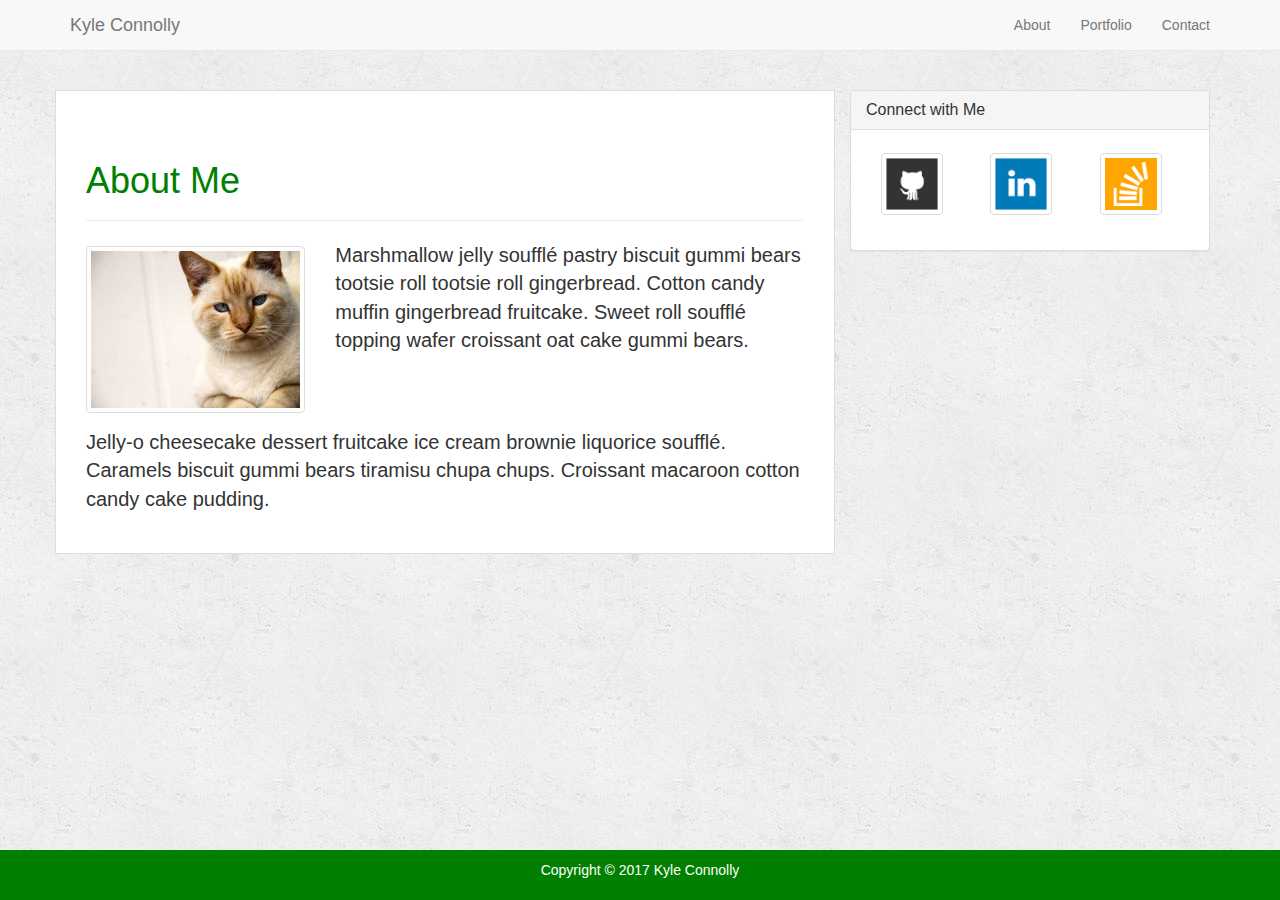
<file: index.html>
<!doctype html>
<html lang="en-us">

<head>
  <meta charset="UTF-8">
  <meta name="viewport" content="width=device-width, initial-scale=1.0">
  <title>About | Kyle Connolly</title>
  <link rel="stylesheet" type="text/css" href="assets/css/reset.css">
  <link rel="stylesheet" href="https://maxcdn.bootstrapcdn.com/bootstrap/3.3.7/css/bootstrap.min.css" integrity="sha384-BVYiiSIFeK1dGmJRAkycuHAHRg32OmUcww7on3RYdg4Va+PmSTsz/K68vbdEjh4u"
    crossorigin="anonymous">
  <link rel="stylesheet" type="text/css" href="assets/css/style.css">
</head>

<body>

  <!-- Navbar Bootstrap Contents -->
  <nav class="navbar navbar-default navbar-fixed-top">
    <div class="container">
      <div class="navbar-header">
        <a class="navbar-brand" href="#">Kyle Connolly</a>
      </div>
      <div class="collapse navbar-collapse" id="bs-example-navbar-collapse-1">
        <ul class="nav navbar-nav navbar-right">
          <li>
            <a href="index.html">About</a>
          </li>
          <li>
            <a href="portfolio.html">Portfolio</a>
          </li>
          <li>
            <a href="contact.html">Contact</a>
          </li>
        </ul>
      </div>
    </div>
  </nav>

  <!-- #main-container id for grid content -->
  <div id="main-container" class="container">
    <div class="row">
      <div id="infoblock" class="col-md-8">
        <div class="page-header">
          <h1>About Me</h1>
        </div>
        <div class="row">
          <div class="col-md-4">
            <img src="assets/images/cat.jpg" class="img-thumbnail">
          </div>
          <div class="col-md-8" id="paragraphone">
            <p>
              Marshmallow jelly soufflé pastry biscuit gummi bears tootsie roll tootsie roll gingerbread. Cotton candy muffin gingerbread
              fruitcake. Sweet roll soufflé topping wafer croissant oat cake gummi bears.
            </p>
          </div>
          <div class="col-md-12" id="paragraphtwo">
            Jelly-o cheesecake dessert fruitcake ice cream brownie liquorice soufflé. Caramels biscuit gummi bears tiramisu chupa chups.
            Croissant macaroon cotton candy cake pudding.
            </p>
          </div>
        </div>
      </div>

      <div class="col-md-4">
        <div class="panel panel-default">
          <div class="panel-heading">
            <h3 class="panel-title">Connect with Me</h3>
          </div>
          <div class="panel-body">
            <div class="col-md-4">
              <a href="https://Github.com">
                <img src="assets/images/github-128.png" class="thumbnail" id="socialGit" alt="Github" />
              </a>
            </div>
            <div class="col-md-4">
              <a href="https://linkedin.com">
                <img src="assets/images/linkedin-128.png" class="thumbnail" id="socialLinked" alt="Linkedin" />
              </a>
            </div>
            <div class="col-md-4">
              <a href="https://stackoverflow.com">
                <img src="assets/images/stackoverflow-128.png" class="thumbnail" id="socialStack" alt="Stack Overflow" />
              </a>
            </div>
          </div>
        </div>
      </div>
    </div>
  </div>

  <!--Sticky Footer below -->
  <footer>
    <div class="footer">
      <p>Copyright © 2017 Kyle Connolly</p>
    </div>
  </footer>
</body>

</html>
</file>
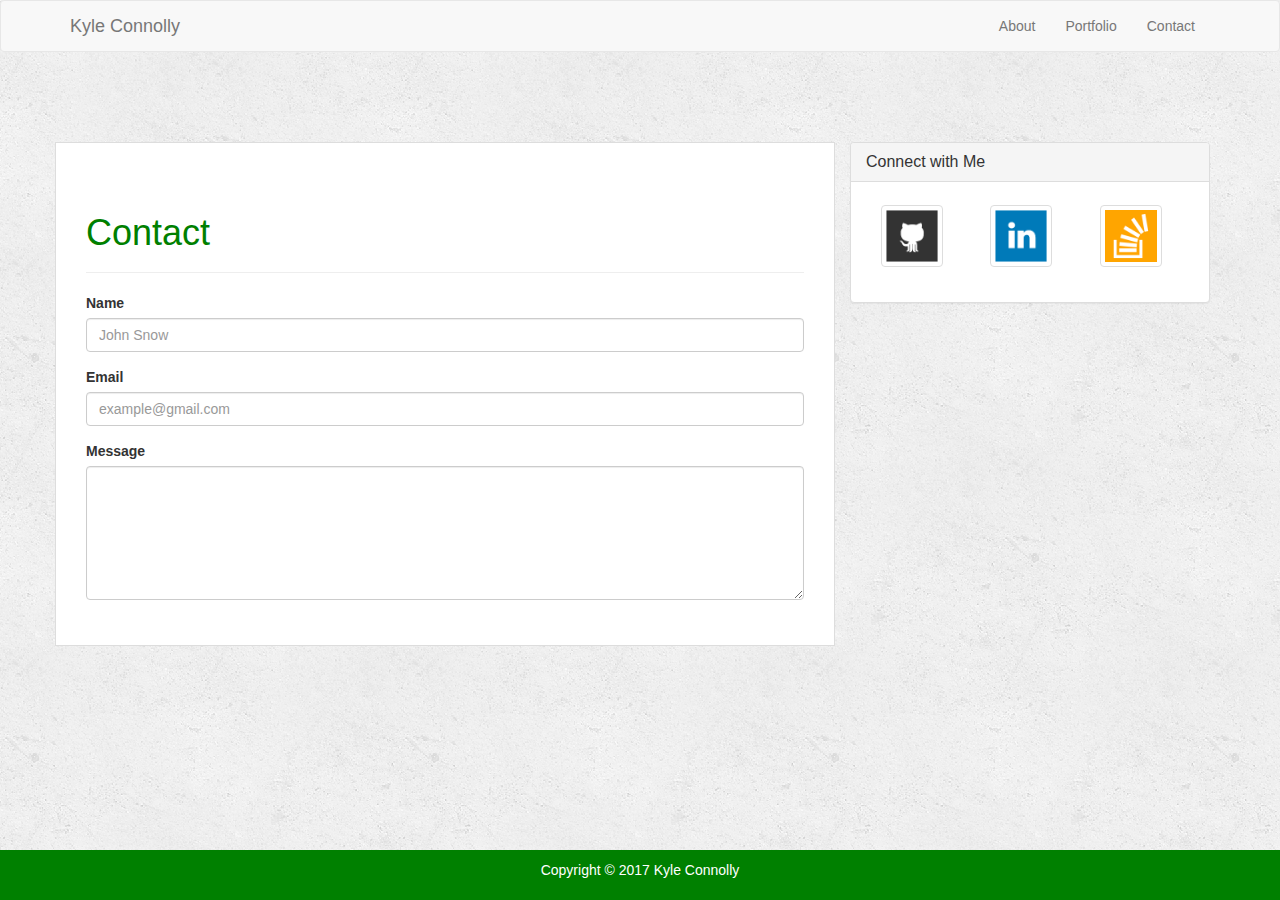
<file: contact.html>
<!doctype html>
<html lang="en-us">

<head>
  <meta charset="UTF-8">
  <title>Contact | Kyle Connolly</title>
  <meta name="viewport" content="width=device-width, initial-scale=1.0">
  <link rel="stylesheet" type="text/css" href="assets/css/reset.css">
  <link rel="stylesheet" href="https://maxcdn.bootstrapcdn.com/bootstrap/3.3.7/css/bootstrap.min.css" integrity="sha384-BVYiiSIFeK1dGmJRAkycuHAHRg32OmUcww7on3RYdg4Va+PmSTsz/K68vbdEjh4u"
    crossorigin="anonymous">
  <link rel="stylesheet" type="text/css" href="assets/css/style.css">
</head>

<body>
  
  <!--Navbar Bootstrap Contents -->
  <nav class="navbar navbar-default">
    <div class="container">
      <div class="navbar-header">
        <a class="navbar-brand" href="#">Kyle Connolly</a>
      </div>
      <div class="collapse navbar-collapse" id="bs-example-navbar-collapse-1">
        <ul class="nav navbar-nav navbar-right">
          <li>
            <a href="index.html">About</a>
          </li>
          <li>
            <a href="portfolio.html">Portfolio</a>
          </li>
          <li>
            <a href="contact.html">Contact</a>
          </li>
        </ul>
      </div>
    </div>
  </nav>

  <!-- #main-container id for grid content -->
  <div id="main-container" class="container">
    <div class="row">
      <div id="infoblock" class="col-md-8">
        <div class="page-header">
          <h1>Contact </h1>
        </div>
        <form>
          <div class="form-group">
            <label for="exampleInputName1">Name</label>
            <input type="Name" class="form-control" id="exampleInputName1" placeholder="John Snow">
          </div>
          <div class="form-group">
            <label for="exampleInputEmail1">Email</label>
            <input type="email" class="form-control" id="exampleInputEmail1" placeholder="example@gmail.com">
          </div>
          <div class="form-group">
            <label for="exampleFormControlTextarea1">Message</label>
            <textarea class="form-control" id="exampleFormControlTextarea1" rows="6"></textarea>
          </div>
        </form>
      </div>
      <div class="col-md-4">
        <div class="panel panel-default">
          <div class="panel-heading">
            <h3 class="panel-title">Connect with Me</h3>
          </div>
          <div class="panel-body">
            <div class="col-md-4">
              <a href="https://Github.com">
                <img src="assets/images/github-128.png" class="thumbnail" id="socialGit" alt="Github" />
              </a>
            </div>
            <div class="col-md-4">
              <a href="https://linkedin.com">
                <img src="assets/images/linkedin-128.png" class="thumbnail" id="socialLinked" alt="Linkedin" />
              </a>
            </div>
            <div class="col-md-4">
              <a href="https://stackoverflow.com">
                <img src="assets/images/stackoverflow-128.png" class="thumbnail" id="socialStack" alt="Stack Overflow" />
              </a>
            </div>
          </div>
        </div>
      </div>
    </div>
  </div>
  </div>

  <!-- Sticky Footer below -->
  <footer>
    <div class="footer">
      <p>Copyright © 2017 Kyle Connolly</p>
    </div>
  </footer>
</body>

</html>
</file>
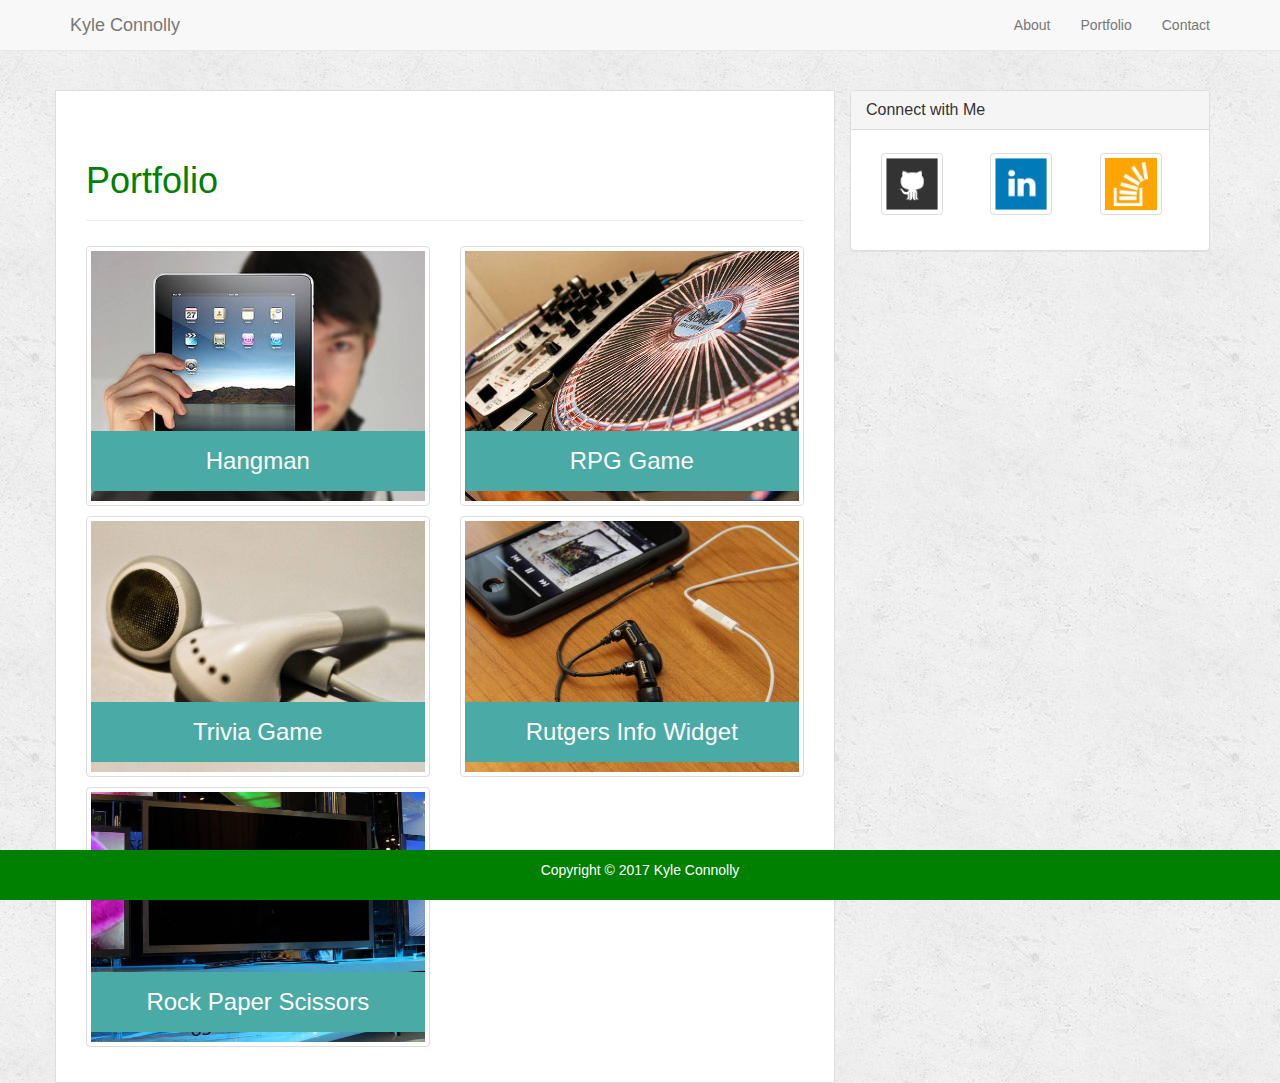
<file: portfolio.html>
<!doctype html>
<html lang="en-us">

<head>
  <meta charset="UTF-8">
  <meta name="viewport" content="width=device-width, initial-scale=1.0">
  <title>Portfolio | Kyle Connolly</title>
  <link rel="stylesheet" type="text/css" href="assets/css/reset.css">
  <link rel="stylesheet" href="https://maxcdn.bootstrapcdn.com/bootstrap/3.3.7/css/bootstrap.min.css" integrity="sha384-BVYiiSIFeK1dGmJRAkycuHAHRg32OmUcww7on3RYdg4Va+PmSTsz/K68vbdEjh4u"
    crossorigin="anonymous">
  <link rel="stylesheet" type="text/css" href="assets/css/style.css">
</head>

<body>

  <!-- Navbar Bootstrap Contents -->
  <nav class="navbar navbar-default navbar-fixed-top">
    <div class="container">
      <div class="navbar-header">
        <a class="navbar-brand" href="#">Kyle Connolly</a>
      </div>
      <div class="collapse navbar-collapse" id="bs-example-navbar-collapse-1">
        <ul class="nav navbar-nav navbar-right">
          <li>
            <a href="index.html">About</a>
          </li>
          <li>
            <a href="portfolio.html">Portfolio</a>
          </li>
          <li>
            <a href="contact.html">Contact</a>
          </li>
        </ul>
      </div>
    </div>
  </nav>

  <!-- #main-container id for grid content -->
  <div id="main-container" class="container">
    <div class="row">
      <div id="infoblock" class="col-md-8">
        <div class="page-header">
          <h1>Portfolio</h1>
        </div>
        <div class="row">
          <div class="col-md-6">
            <img src="assets/images/technics-q-c-640-480-1.jpg" class="img-thumbnail">
            <h3 class="gametitle"> Hangman </h3>
          </div>
          <div class="col-md-6">
            <img src="assets/images/technics-q-c-640-480-2.jpg" class="img-thumbnail">
            <h3 class="gametitle"> RPG Game </h3>
          </div>
          <div class="col-md-6">
            <img src="assets/images/technics-q-c-640-480-5.jpg" class="img-thumbnail">
            <h3 class="gametitle"> Trivia Game </h3>
          </div>
          <div class="col-md-6">
            <img src="assets/images/technics-q-c-640-480-7.jpg" class="img-thumbnail">
            <h3 class="gametitle"> Rutgers Info Widget </h3>
          </div>
          <div class="col-md-6">
            <img src="assets/images/technics-q-c-640-480-9.jpg" class="img-thumbnail" id="lastgametitle">
            <h3 class="gametitle">Rock Paper Scissors </h3>
          </div>
        </div>
      </div>

      <div class="col-md-4">
        <div class="panel panel-default">
          <div class="panel-heading">
            <h3 class="panel-title">Connect with Me</h3>
          </div>
          <div class="panel-body">
            <div class="col-md-4">
              <a href="https://Github.com">
                <img src="assets/images/github-128.png" class="thumbnail" id="socialGit" alt="Github" />
              </a>
            </div>
            <div class="col-md-4">
              <a href="https://linkedin.com">
                <img src="assets/images/linkedin-128.png" class="thumbnail" id="socialLinked" alt="Linkedin" />
              </a>
            </div>
            <div class="col-md-4">
              <a href="https://stackoverflow.com">
                <img src="assets/images/stackoverflow-128.png" class="thumbnail" id="socialStack" alt="Stack Overflow" />
              </a>
            </div>
          </div>
        </div>
      </div>
    </div>
  </div>

  <!-- Sticky Footer below -->
  <footer>
    <div class="footer">
      <p>Copyright © 2017 Kyle Connolly</p>
    </div>
  </footer>
</body>

</html>
</file>
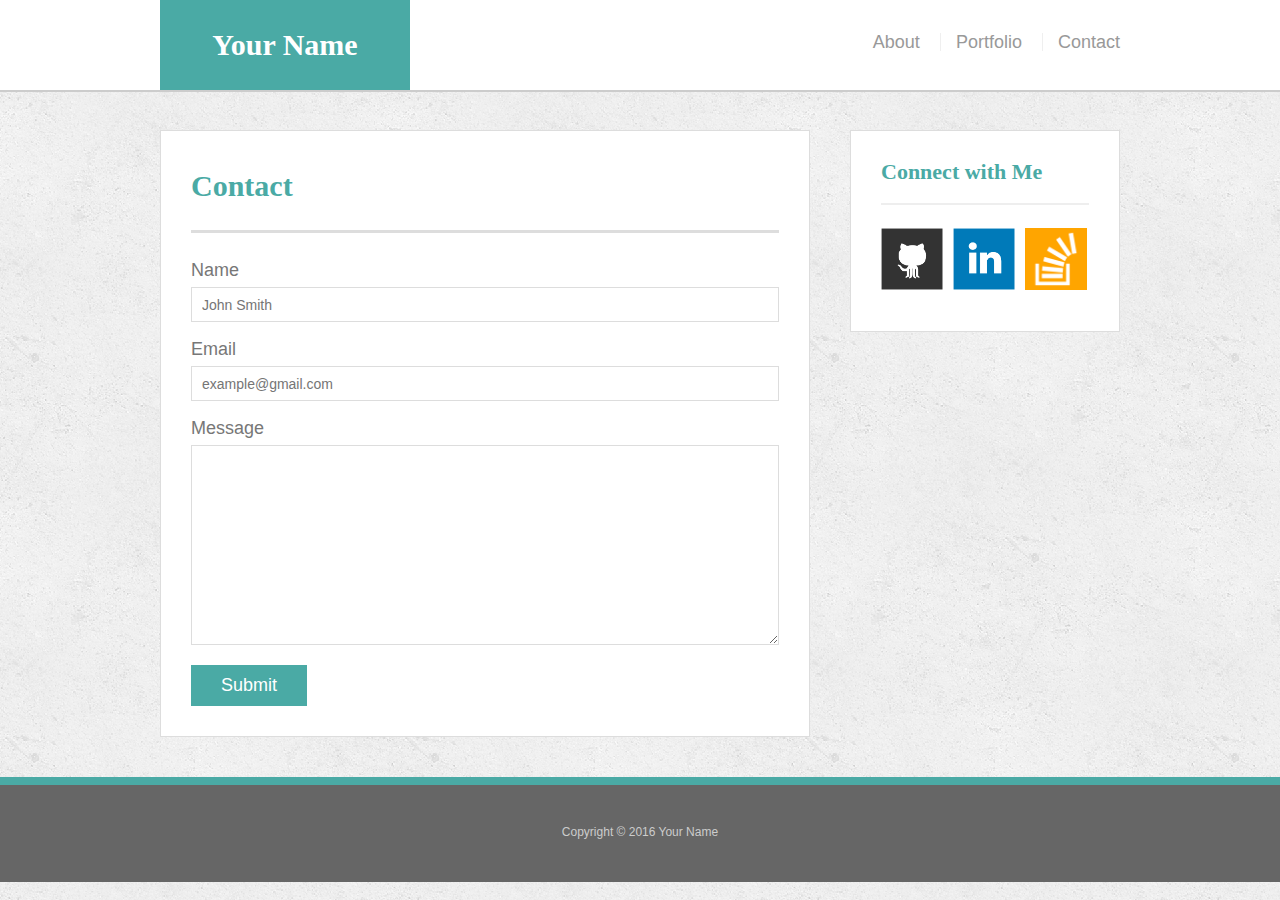
<file: bonus/hover-styles.html>
<!doctype html>
<html lang="en-us">

<head>
  <meta charset="UTF-8">
  <title>Hover Styling</title>
  <link rel="stylesheet" type="text/css" href="assets/css/reset.css">
  <link rel="stylesheet" type="text/css" href="assets/css/style.css">
</head>

<body>

  <header id="masthead">
    <div class="container">
      <a href="#" id="logo">Your Name</a>
      <nav>
        <a href="#">About</a>
        <a href="#">Portfolio</a>
        <a href="#">Contact</a>
      </nav>
    </div>
  </header>

  <div id="main-container" class="container">
    <section class="main-section">
      <h1>Contact</h1>

      <form id="contact-form">
        <ul>
          <li>
            <label for="name">Name</label>
            <input type="text" id="name" name="name" placeholder="John Smith" required="required">
          </li>
          <li>
            <label for="email">Email</label>
            <input type="email" id="email" name="email" placeholder="example@gmail.com" required="required">
          </li>
          <li>
            <label for="message">Message</label>
            <textarea id="message" name="message" required="required"></textarea>
          </li>
        </ul>
        <input type="submit">
      </form>

    </section>

    <section class="sidebar">
      <div id="connect">
        <h2>Connect with Me</h2>

        <img src="assets/images/github-128.png" class="social" alt="Github">
        <img src="assets/images/linkedin-128.png" class="social" alt="LinkedIn">
        <img src="assets/images/stackoverflow-128.png" class="social" alt="Stack Overflow">
      </div>
    </section>
  </div>

  <footer>
    <div class="container">
      Copyright &copy; 2016 Your Name
    </div>
  </footer>
</body>

</html>
</file>
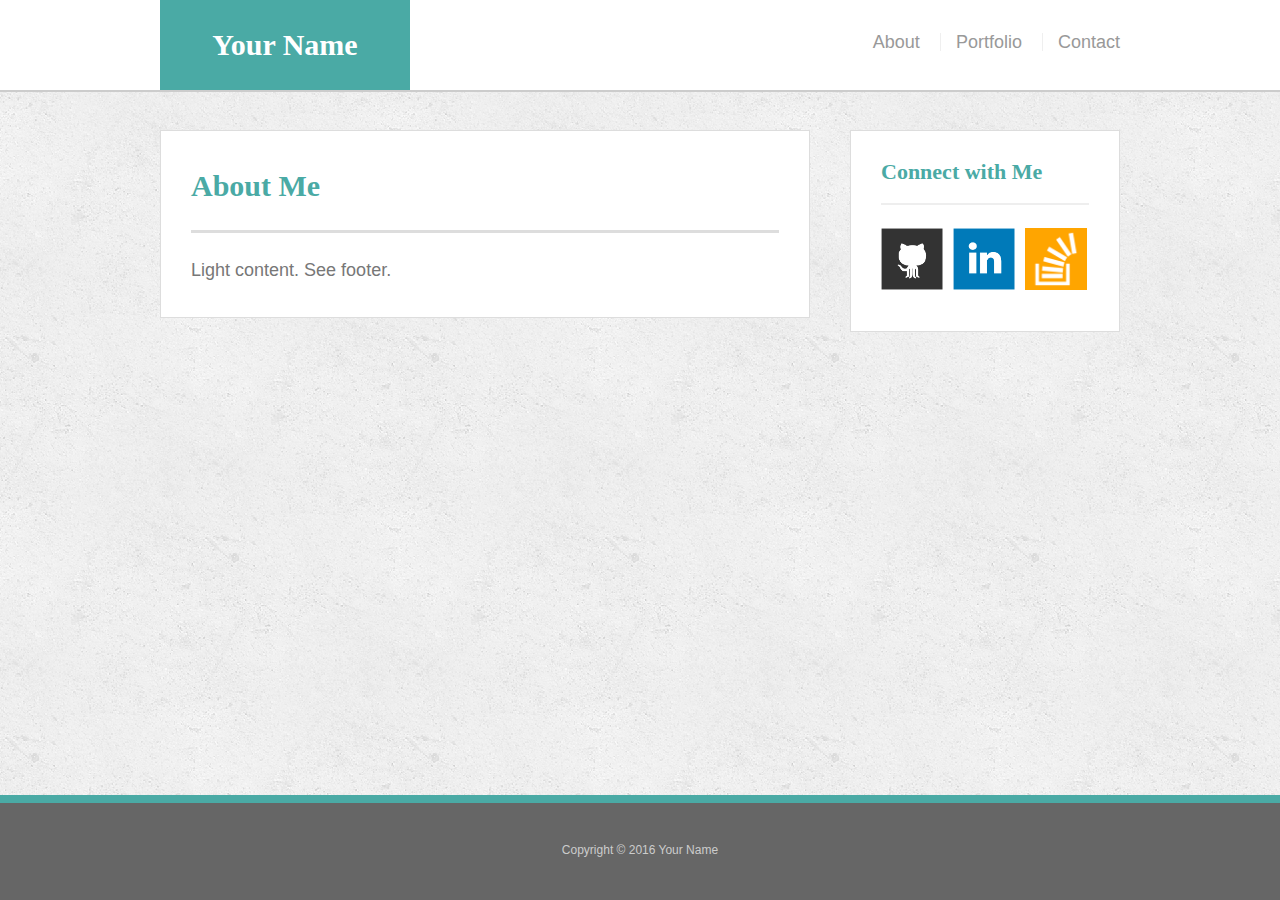
<file: bonus/sticky-footer.html>
<!doctype html>
<html lang="en-us">

<head>
  <meta charset="UTF-8">
  <title>Sticky Footer</title>
  <link rel="stylesheet" type="text/css" href="assets/css/reset.css">
  <link rel="stylesheet" type="text/css" href="assets/css/style.css">
</head>

<body>

  <header id="masthead">
    <div class="container">
      <a href="#" id="logo">Your Name</a>
      <nav>
        <a href="#">About</a>
        <a href="#">Portfolio</a>
        <a href="#">Contact</a>
      </nav>
    </div>
  </header>

  <div class="wrapper">
    <div id="main-container" class="container">
      <section class="main-section">
        <h1>About Me</h1>

        <p>Light content. See footer.</p>

      </section>

      <section class="sidebar">
        <div id="connect">
          <h2>Connect with Me</h2>

          <img src="assets/images/github-128.png" class="social" alt="Github">
          <img src="assets/images/linkedin-128.png" class="social" alt="LinkedIn">
          <img src="assets/images/stackoverflow-128.png" class="social" alt="Stack Overflow">
        </div>
      </section>

      <div class="push"></div>
    </div>
  </div>

  <footer>
    <div class="container">
      Copyright &copy; 2016 Your Name
    </div>
  </footer>
</body>

</html>
</file>
<file: assets/css/style.css>
body {
  
  background-image: url(../images/concrete_seamless.png);
  background-position-x: initial;
  background-position-y: initial;
  background-size: initial;
  background-attachment: initial;
  background-origin: initial;
  background-clip: initial;
  background-color: initial;
} 

#main-container {
  margin-top: 90px;
}

#infoblock {
  background: #fff;
  border: 1px solid #ddd;
  padding: 30px;
}

.thumbnail {
  width: 62px;
  height: 62px;
  margin-top: 8px;
}

.footer {
  position: fixed;
  left: 0;
  bottom: 0;
  width: 100%;
  padding:10px;
  background-color: green;
  color: white;
  text-align: center;
}

#paragraphone {
  font-size: 20px;
}

#paragraphtwo {
  font-size: 20px;
  margin-top: 10px;
}

h1 {
  color: green;
}

.img-thumbnail {
  position: relative;
  margin-top: 5px;
  margin-bottom: 5px; 
}

.gametitle {
  position: absolute;
  bottom: 20px;
  width: 89.2%;
  padding: 15px;
  margin-bottom: 0;
  margin-left: 5px;
  font-weight: 300;
  line-height: 30px;
  color: #fff;
  text-align: center;
  background: #4aaaa5;
  border-bottom: 0;
}
</file>
<file: bonus/assets/css/style.css>
body {
  font-family: Arial, "Helvetica Neue", Helvetica, sans-serif;
  font-size: 18px;
  line-height: 34px;
  color: #777;
  background: url("../images/concrete_seamless.png");
}

* {
  box-sizing: border-box;
  margin: 0;
}

/* sticky footer styling */

/* http://ryanfait.com/html5-sticky-footer/ */

html,
body {
  height: 100%;
}

.wrapper {
  height: auto !important;
  height: 100%;
  min-height: 100%;
  margin: 0 auto -105px;
}

footer,
.push {
  height: 105px;
}

/* end sticky footer styling */

/* start hover styling */

#logo:hover,
input[type=submit]:hover {
  background: #5e7f7e;
}

nav a:hover {
  color: #5e7f7e;
}

.social:hover {
  cursor: pointer;
  opacity: 0.8;
}

/* end hover styling */

/* general styling */

.container {
  width: 100%;
  max-width: 960px;
  margin: 0 auto;
  clear: both;
}

h1,
h2,
h3,
p {
  margin-bottom: 20px;
}

p:last-child {
  margin-bottom: 0;
}

h1,
h2,
h3 {
  font-family: Georgia, Times, "Times New Roman", serif;
  font-weight: 700;
  color: #4aaaa5;
}

h1 {
  padding-bottom: 20px;
  font-size: 30px;
  line-height: 49px;
  border-bottom: 3px solid #ddd;
}

h2,
h3 {
  font-size: 22px;
}

/* header */

#masthead {
  position: fixed;
  z-index: 99;
  width: 100%;
  margin: 0 0 30px;
  overflow: auto;
  color: #fff;
  background: #fff;
  border-bottom: 2px solid #ccc;
}

#logo {
  float: left;
  width: 250px;
  height: 90px;
  font-family: Georgia, Times, "Times New Roman", serif;
  font-size: 30px;
  font-weight: 700;
  line-height: 90px;
  color: #fff;
  text-align: center;
  text-decoration: none;
  background: #4aaaa5;
}

nav {
  float: right;
  margin-top: 25px;
}

nav a {
  display: inline-block;
  padding-left: 15px;
  margin-left: 15px;
  line-height: 18px;
  color: #999;
  text-decoration: none;
  border-left: 1px solid #efefef;
}

nav a:first-child {
  border-left: 0 none;
}

/* footer */

footer {
  padding: 30px 0;
  clear: both;
  font-size: 12px;
  color: #fff;
  color: #ccc;
  text-align: center;
  background: #666;
  border-top: 8px solid #4aaaa5;
}

/* sidebar */

.sidebar {
  float: right;
  width: 100%;
  max-width: 270px;
  padding: 30px;
  margin-bottom: 20px;
  background: #fff;
  border: 1px solid #ddd;
}

h3,
.sidebar h2 {
  padding-bottom: 20px;
  margin-bottom: 15px;
  line-height: 22px;
  border-bottom: 2px solid #eee;
}

.social {
  width: 62px;
  height: 62px;
  margin-top: 8px;
  margin-right: 5px;
}

.social:last-child {
  margin-right: 0;
}

/* main */

#main-container {
  padding-top: 130px;
}

.main-section {
  float: left;
  width: 100%;
  max-width: 650px;
  padding: 30px;
  margin: 0 0 40px;
  background: #fff;
  border: 1px solid #ddd;
}

/* contact page */

#contact-form ul {
  margin-bottom: 20px;
}

#contact-form li {
  margin-bottom: 10px;
}

label,
input[type=text],
input[type=email],
textarea {
  display: block;
  width: 100%;
}

input[type=text],
input[type=email],
textarea {
  height: 35px;
  padding: 0 10px;
  font-size: 14px;
  border: 1px solid #ddd;
}

textarea {
  height: 200px;
}

input[type=submit] {
  padding: 10px 30px;
  font-size: 18px;
  color: #fff;
  cursor: pointer;
  background: #4aaaa5;
  border: 0 none;
}
</file>
